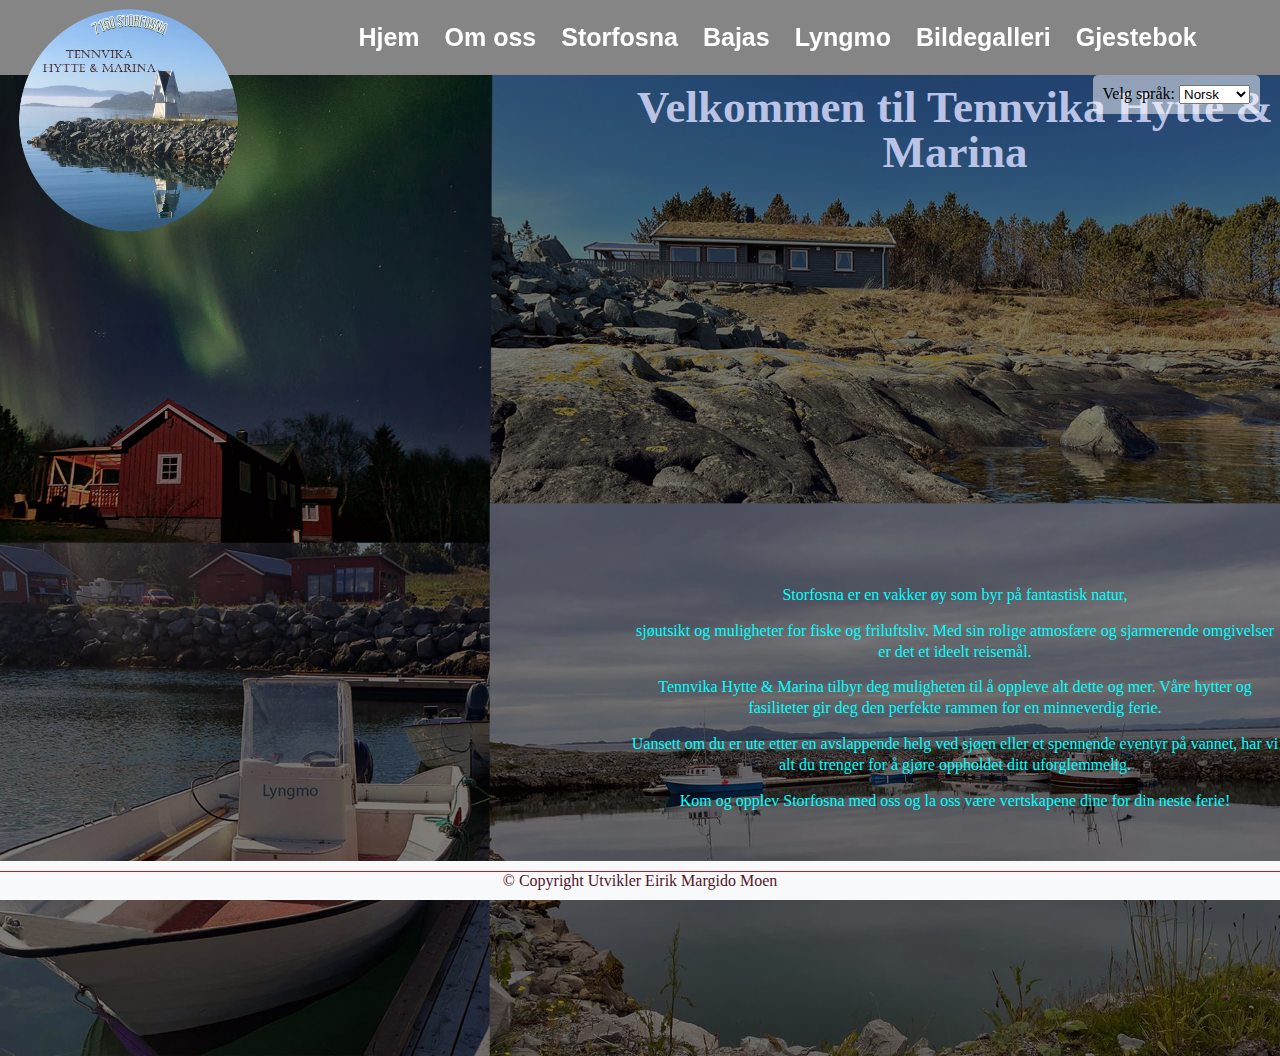
<file: index.html>
<!DOCTYPE html>
<html lang="no">
<head>
    <title>Nettsted</title>
    <link rel="stylesheet" href="styles.css">
    <style>
        /* CSS for å plassere språkmenyen over bakgrunnsbildet */
        .background-image {
            position: relative;
            background-image: url('background.jpg'); /* Legg til stien til ditt bakgrunnsbilde */
            background-size: cover;
            background-position: center;
            height: 100vh; /* Juster høyden etter behov */
            overflow: hidden;
        }

        .language-menu {
            position: absolute;
            top: 75px;
            right: 20px;
            z-index: 1; /* Plasser språkmenyen over bakgrunnsbildet */
            background-color: rgba(255, 255, 255, 0.5); /* Gjennomsiktig bakgrunn for bedre lesbarhet */
            padding: 10px;
            border-radius: 5px;
        }

        .footer {
            position: fixed;
            bottom: 0;
            width: 100%;
            background-color: #f8f9fa;
            padding: 10px 0;
            text-align: center;
        }
    </style>
</head>
<body>

<!-- Språkvalg meny -->
<div class="language-menu">
    <label for="language-select">Velg språk:</label>
    <select id="language-select">
        <option value="no">Norsk</option>
        <option value="en">English</option>
        <option value="de">Deutsch</option>
    </select>
</div>

<!-- Resten av innholdet -->
<div class="main">
    <div class="navbar">
        <div class="icon">
            <img src="moen_logo.png" alt="Moen Logo"> <!-- Behold bildet på samme sted -->
        </div>

        <div class="menu">
            <ul>
                <li><a href="index.html" id="home">Hjem</a></li>
                <li><a href="om-oss.html" id="about_us">Om oss</a></li>
                <li><a href="storfosna.html" id="storfosna">Storfosna</a></li>
                <li><a href="bajas.html" id="bajas">Bajas</a></li> 
                <li><a href="lyngmo.html" id="Lyngmo">Lyngmo</a></li>                   
                <li><a href="#" id="photo_gallery">Bildegalleri</a></li>
                <li><a href="gjestebok.html" id="guestbook">Gjestebok</a></li> 
            </ul>
        </div>
    </div>
    
    <div class="content">
        <h1 id="welcome-message">Velkommen til Tennvika Hytte & Marina</h1>
        <div class="text-content">
            <p id="beautiful_island">Storfosna er en vakker øy som byr på fantastisk natur,</p>
            <p id="sea_views">sjøutsikt og muligheter for fiske og friluftsliv. Med sin rolige atmosfære og sjarmerende omgivelser er det et ideelt reisemål</p>
            <p id="tennvika">Tennvika Hytte & Marina tilbyr deg muligheten til å oppleve alt dette og mer. Våre hytter og fasiliteter gir deg den perfekte rammen for en minneverdig ferie.</p>
            <p id="unforgettable_stay">Uansett om du er ute etter en avslappende helg ved sjøen eller et spennende eventyr på vannet, har vi alt du trenger for å gjøre oppholdet ditt uforglemmelig.</p>
            <p id="experience_storfosna">Kom og opplev Storfosna med oss og la oss være vertskapene dine for din neste ferie!</p>
        </div>
    </div>
    
<div class="footer">
    <hr> <!-- Legg til en horisontal linje -->
    <p id="copyright">&copy; Copyright Utvikler Eirik Margido Moen</p>
</div>

<script>
// Funksjon for å endre språket basert på brukerens valg
function changeLanguage() {
    var selectedLanguage = document.getElementById("language-select").value;
    fetch('translations/' + selectedLanguage + '/translations.json')
        .then(response => response.json())
        .then(data => {
            // Endre teksten på nettsiden basert på den valgte oversettelsen
            document.getElementById("welcome-message").innerText = data.welcome_message;
            document.getElementById("beautiful_island").innerText = data.beautiful_island;
            document.getElementById("sea_views").innerText = data.sea_views;
            document.getElementById("tennvika").innerText = data.tennvika;
            document.getElementById("unforgettable_stay").innerText = data.unforgettable_stay;
            document.getElementById("experience_storfosna").innerText = data.experience_storfosna;
            document.getElementById("home").innerText = data.home;
            document.getElementById("about_us").innerText = data.about_us;
            document.getElementById("storfosna").innerText = data.storfosna;
            document.getElementById("bajas").innerText = data.bajas;
            document.getElementById("photo_gallery").innerText = data.photo_gallery;
            document.getElementById("guestbook").innerText = data.guestbook;
        });
}

// Lytter på endringer i rullegardinmenyen
document.getElementById("language-select").addEventListener("change", changeLanguage);

// Initier språkvalget ved lasting av siden
changeLanguage();
</script>

</body>
</html>
</file>
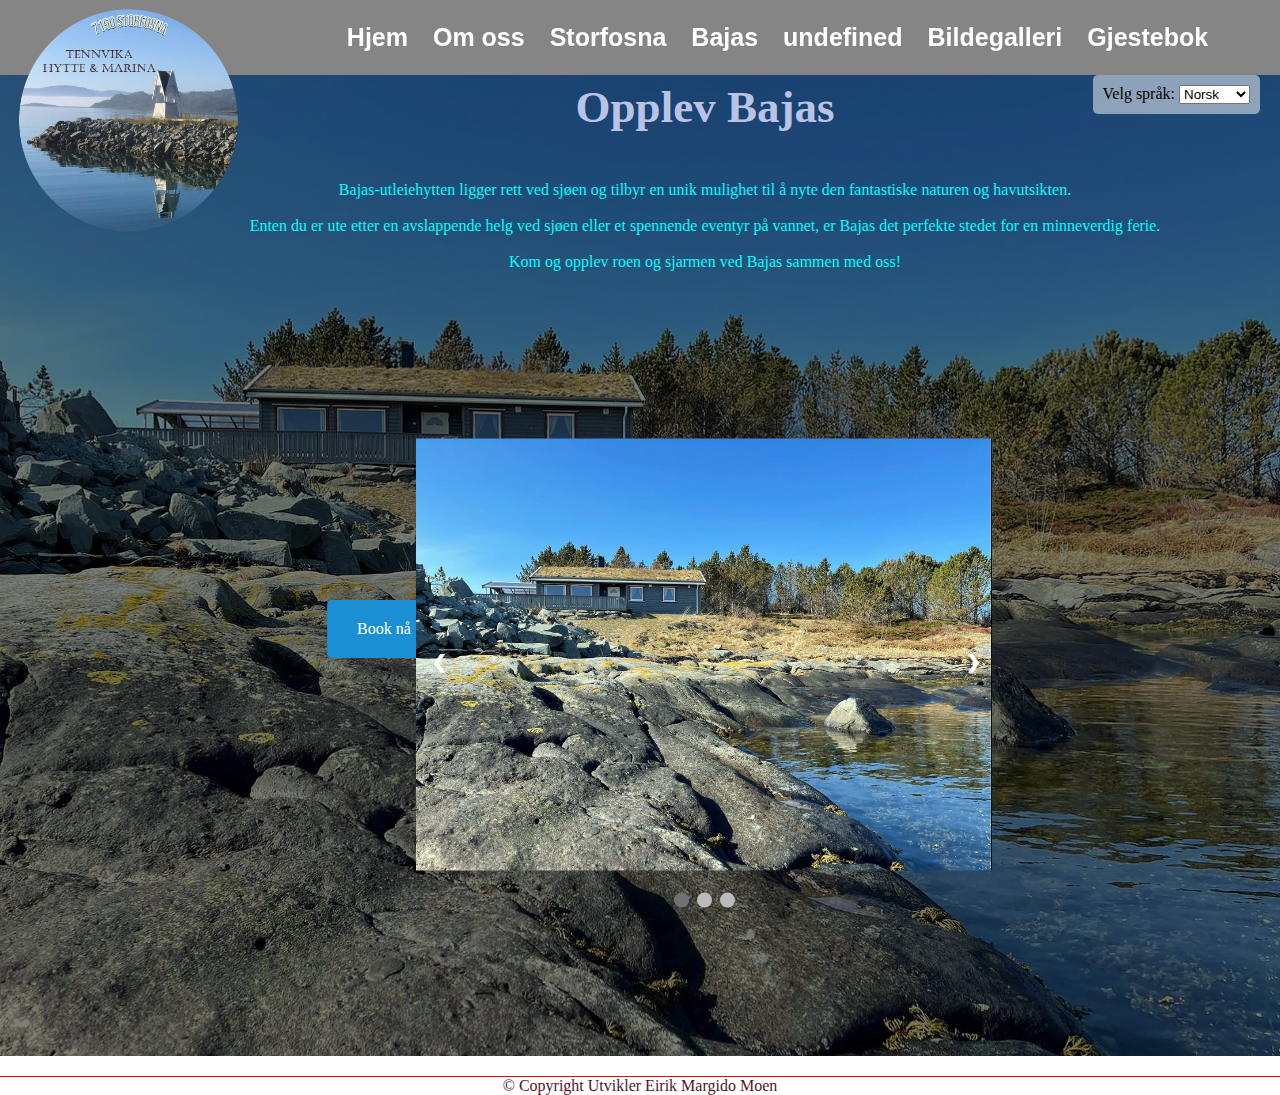
<file: bajas.html>
<!DOCTYPE html>
<html lang="en">
<head>
    <meta charset="UTF-8">
    <meta name="viewport" content="width=device-width, initial-scale=1.0">
    <title>Bajas - Tennvika Hytte & Marina</title>
    <link rel="stylesheet" href="bajas.css">
    <link rel="stylesheet" href="gallery.css">
    <style>
        /* CSS for å plassere språkmenyen til høyre */
        .language-menu {
            position: absolute;
            top: 75px;
            right: 20px;
            z-index: 1; /* Plasser språkmenyen over bakgrunnsbildet */
            background-color: rgba(255, 255, 255, 0.5); /* Gjennomsiktig bakgrunn for bedre lesbarhet */
            padding: 10px;
            border-radius: 5px;
        }
    </style>
</head>
<body>
    <div class="main">
        <div class="navbar">
            <div class="icon">
                <img src="moen_logo.png" alt="moen_logo"> <!-- Behold bildet på samme sted -->
            </div>

            <div class="menu">
                <ul>
                    <li><a href="index.html" id="home">Hjem</a></li>
                    <li><a href="om-oss.html" id="about_us">Om oss</a></li>
                    <li><a href="storfosna.html" id="storfosna">Storfosna</a></li>
                    <li><a href="bajas.html" id="bajas">Bajas</a></li> 
                    <li><a href="lyngmo.html" id="Lyngmo">Lyngmo</a></li>                   
                    <li><a href="#" id="photo_gallery">Bildegalleri</a></li>
                    <li><a href="gjestebok.html" id="guestbook">Gjestebok</a></li> 
                    
                </ul>
            </div>
        </div>
        
        <div class="content">
            <h1>Opplev Bajas</h1>
            <div class="text-content">
                <p id="welcome_to_bajas_paragraph1">Bajas-utleiehytten ligger helt nede ved havet, og tilbyr en unik mulighet til å nyte den fantastiske naturen og sjøutsikten.</p>
                <p id="welcome_to_bajas_paragraph2">Enten du er ute etter en avslappende helg ved sjøen eller et spennende eventyr på vannet, er Bajas det perfekte stedet for en minneverdig ferie.</p>
                <p id="welcome_to_bajas_paragraph3">Kom og opplev roen og sjarmen ved Bajas med oss!</p>
                
            </div>
        </div>
    </div>
    <a href="https://www.dancenter.no/hytte/midt-norge/sor-trondelag/orland/40588/" class="book-now-btn" target="_blank">Book nå</a>

    <div class="gallery">
        <div class="slideshow-container">
            <!-- Manuell liste over bilder -->
            <div class="mySlides fade">
                <img src="bajas_nettsted/moen_bajas.jpg" style="width:100%">
            </div>
            <div class="mySlides fade">
                <img src="bajas_nettsted/stue.jpg" style="width:100%">
            </div>
            <div class="mySlides fade">
                <img src="bajas_nettsted/kjøkken-spisestue.jpg" style="width:100%">
            </div>
            <div class="mySlides fade">
                <img src="bajas_nettsted/bad.jpg" style="width:100%">
            </div>
            <div class="mySlides fade">
                <img src="bajas_nettsted/2.jpg" style="width:100%">
            </div>
            <div class="mySlides fade">
                <img src="bajas_nettsted/gang.jpg" style="width:100%">
            </div>
            <div class="mySlides fade">
                <img src="bajas_nettsted/terasse.jpg" style="width:100%">
            </div>
            <div class="mySlides fade">
                <img src="bajas_nettsted/utvendi2.jpg" style="width:100%">
            </div>
            <div class="mySlides fade">
                <img src="bajas_nettsted/soverom mot havn.jpg" style="width:100%">
            </div>
            <div class="mySlides fade">
                <img src="bajas_nettsted/soverom2 mot havn.jpg" style="width:100%">
            </div>


            <!-- Legg til flere bilder manuelt -->

            <!-- Navigasjonsknapper -->
            <a class="prev" onclick="plusSlides(-1)">&#10094;</a>
            <a class="next" onclick="plusSlides(1)">&#10095;</a>
        </div>
        <br>

        <!-- Bildetekst -->
        <div style="text-align:center">
            <span class="dot" onclick="currentSlide(1)"></span> 
            <span class="dot" onclick="currentSlide(2)"></span> 
            <span class="dot" onclick="currentSlide(3)"></span> 
            <!-- Legg til flere punkter for flere bilder -->
        </div>
    </div>

    <div class="footer">
        <hr> <!-- Legg til en horisontal linje -->
        <p>&copy; Copyright Utvikler Eirik Margido Moen</p>
    </div>

    <div class="language-menu">
        <label for="language-select">Velg språk:</label>
        <select id="language-select">
            <option value="no">Norsk</option>
            <option value="en">English</option>
            <option value="de">Deutsch</option>
        </select>
    </div>

    <script src="gallery.js"></script>
    <script>
       // Funksjon for å endre språket basert på brukerens valg
       function changeLanguage() {
            var selectedLanguage = document.getElementById("language-select").value;
            fetch('translations/' + selectedLanguage + '/translations.json')
                .then(response => response.json())
                .then(data => {
                    // Endre teksten på nettsiden basert på den valgte oversettelsen
                    document.getElementById("home").innerText = data.home;
                    document.getElementById("about_us").innerText = data.about_us;
                    document.getElementById("storfosna").innerText = data.storfosna;
                    document.getElementById("bajas").innerText = data.bajas;
                    document.getElementById("Lyngmo").innerText = data.Lyngmo;
                    document.getElementById("photo_gallery").innerText = data.photo_gallery;
                    document.getElementById("guestbook").innerText = data.guestbook;
                    document.getElementById("welcome_to_bajas_paragraph1").innerText = data.welcome_to_bajas_paragraph1;
                    document.getElementById("welcome_to_bajas_paragraph2").innerText = data.welcome_to_bajas_paragraph2;
                    document.getElementById("welcome_to_bajas_paragraph3").innerText = data.welcome_to_bajas_paragraph3;
                });
        }

        // Lytter på endringer i rullegardinmenyen
        document.getElementById("language-select").addEventListener("change", changeLanguage);

        // Initier språkvalget ved lasting av siden
        changeLanguage();
    </script>
</body>
</html>
</file>
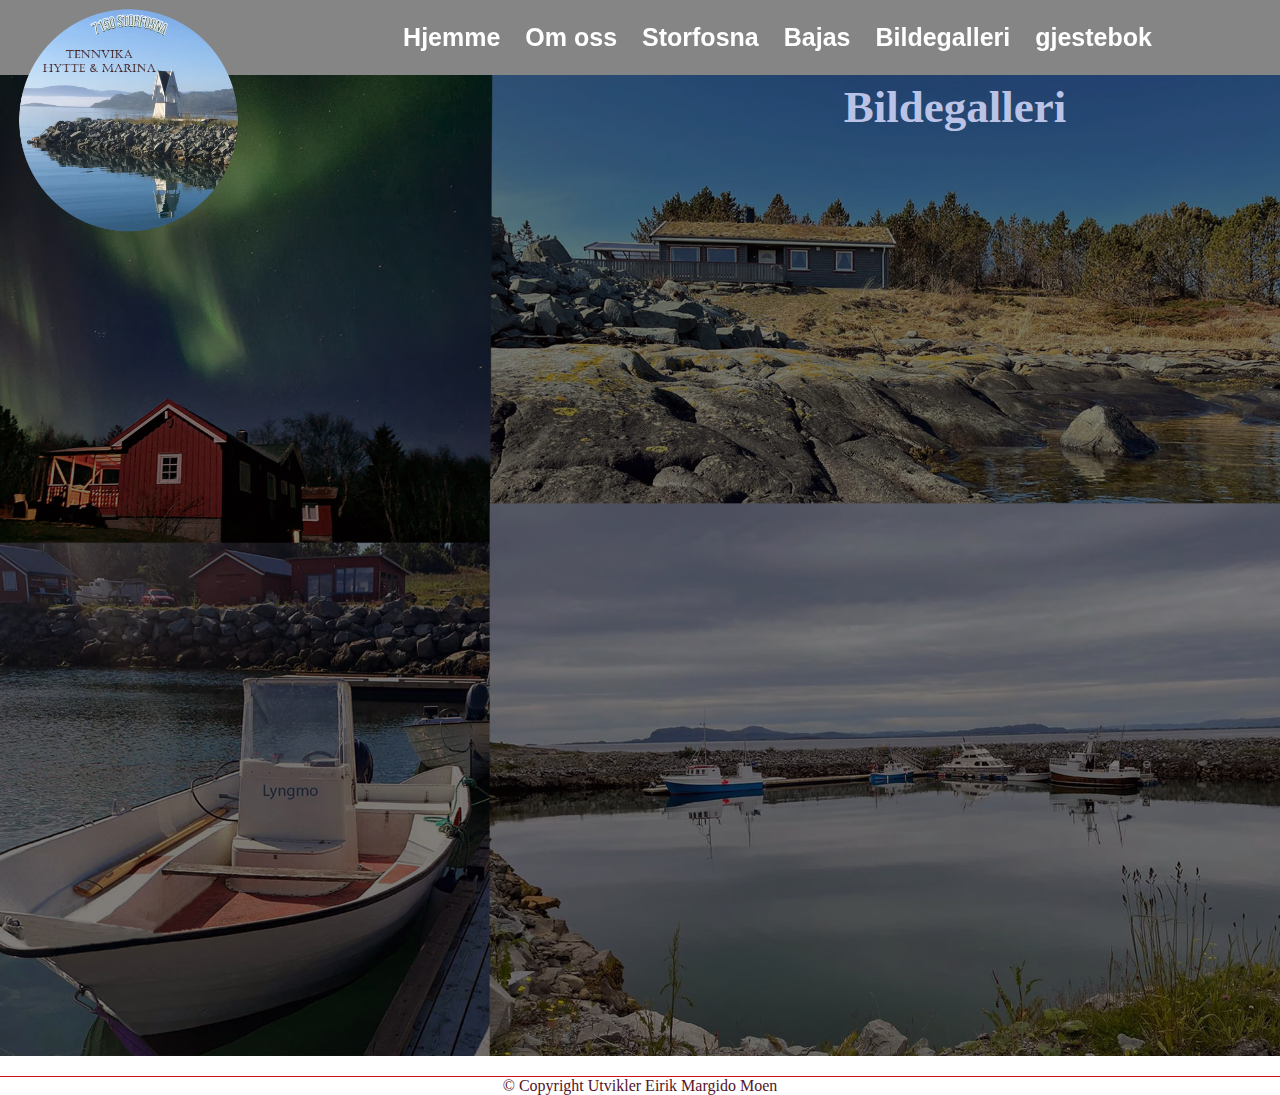
<file: bildegalleri.html>
<!DOCTYPE html>
<html lang="en">
<head>
    <title>Bildegalleri - Website</title>
    <link rel="stylesheet" href="styles.css">
</head>
<body>
    <div class="main">
        <div class="navbar">
            <div class="icon">
                <img src="moen_logo.png" alt="Moen Logo"> <!-- Behold bildet på samme sted -->
            </div>

            <div class="menu">
                <ul>
                    <li><a href="index.html">Hjemme</a></li>
                    <li><a href="om-oss.html">Om oss</a></li>
                    <li><a href="storfosna.html">Storfosna</a></li>
                    <li><a href="bajas.html">Bajas</a></li>                    
                    <li><a href="#">Bildegalleri</a></li>
                    <li><a href="gjestebok.html">gjestebok</a></li>  
                </ul>
            </div>
        </div>
        <div class="content">
            <h1>Bildegalleri</h1>
            <div class="text-content">
                <!-- Legg til bildegalleri her -->
            </div>
        </div>
    </div>

    <div class="footer">
        <hr> <!-- Legg til en horisontal linje -->
        <p>&copy; Copyright Utvikler Eirik Margido Moen</p>
    </div>
</body>
</html>
</file>
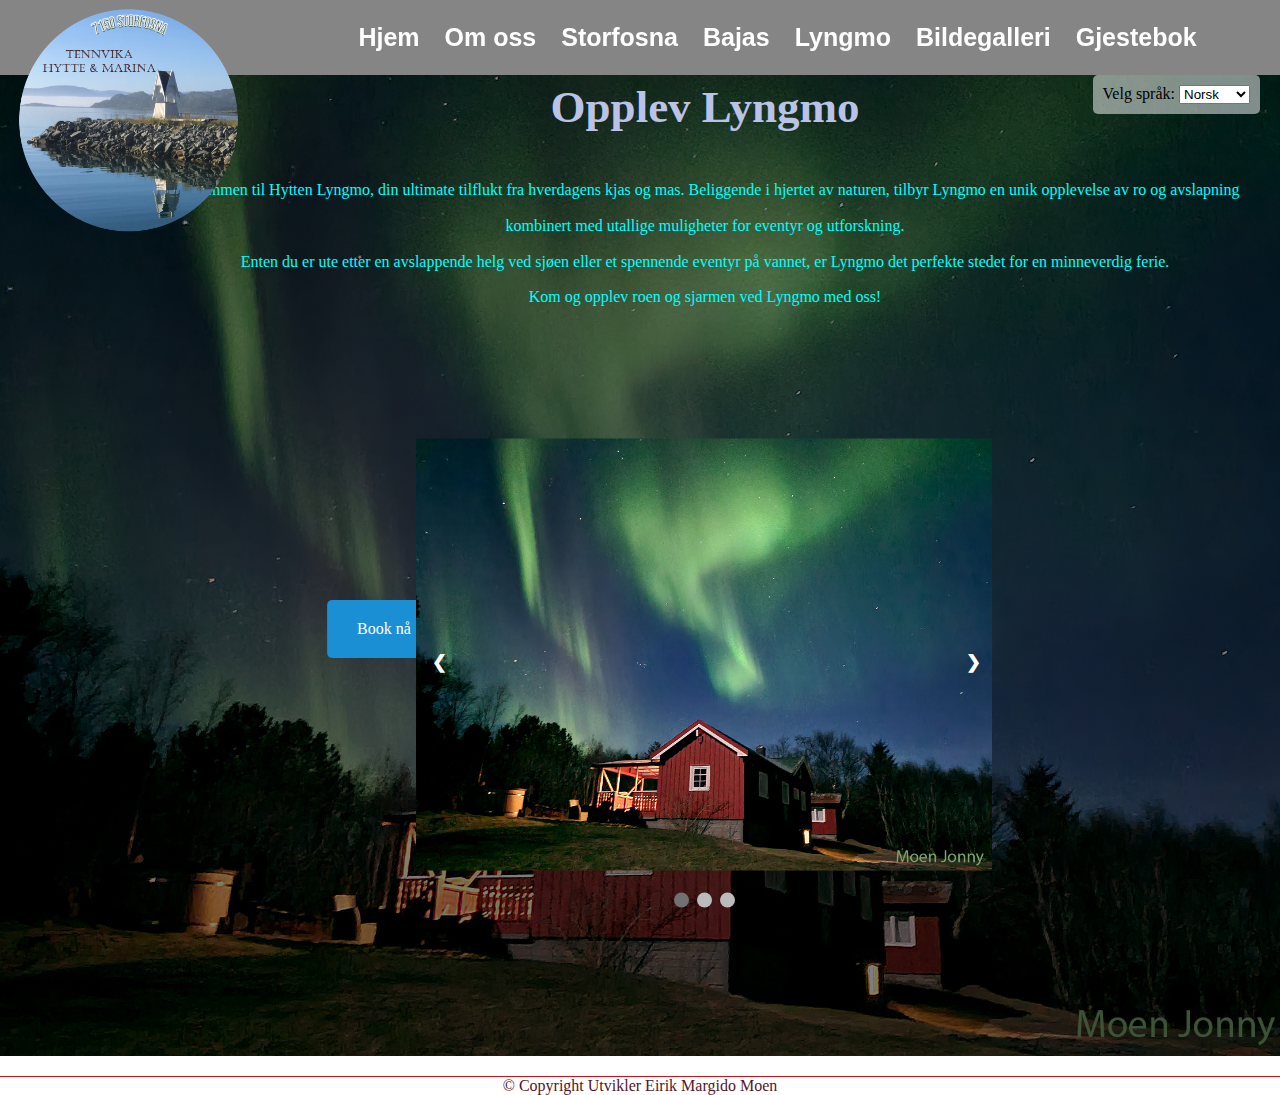
<file: lyngmo.html>
<!DOCTYPE html>
<html lang="no">
<head>
    <meta charset="UTF-8">
    <meta name="viewport" content="width=device-width, initial-scale=1.0">
    <title>Bajas - Tennvika Hytte & Marina</title>
    <link rel="stylesheet" href="lyngmo.css">
    <link rel="stylesheet" href="gallery.css">
    <style>
        /* CSS for å plassere språkmenyen til høyre */
        .language-menu {
            position: absolute;
            top: 75px;
            right: 20px;
            z-index: 1; /* Plasser språkmenyen over bakgrunnsbildet */
            background-color: rgba(255, 255, 255, 0.5); /* Gjennomsiktig bakgrunn for bedre lesbarhet */
            padding: 10px;
            border-radius: 5px;
        }
    </style>
</head>
<body>
    <div class="main">
        <div class="navbar">
            <div class="icon">
                <img src="moen_logo.png" alt="moen_logo"> <!-- Behold bildet på samme sted -->
            </div>

            <div class="menu">
                <ul>
                    <li><a href="index.html" id="home">Hjem</a></li>
                    <li><a href="om-oss.html" id="about_us">Om oss</a></li>
                    <li><a href="storfosna.html" id="storfosna">Storfosna</a></li>
                    <li><a href="bajas.html" id="bajas">Bajas</a></li> 
                    <li><a href="lyngmo.html" id="Lyngmo">Lyngmo</a></li>                   
                    <li><a href="#" id="photo_gallery">Bildegalleri</a></li>
                    <li><a href="gjestebok.html" id="guestbook">Gjestebok</a></li> 
                    
                </ul>
            </div>
        </div>
        
        <div class="content">
            <h1>Opplev Lyngmo</h1>
            <div class="text-content">
                <p id="welcome_to_lyngmo_paragraph1">Velkommen til Hytten Lyngmo, din ultimate tilflukt fra hverdagens kjas og mas. Beliggende i hjertet av naturen, tilbyr Lyngmo en unik opplevelse av ro og avslapning,</p>
                <p id="welcome_to_lyngmo_paragraph2">kombinert med utallige muligheter for eventyr og utforskning.</p>
                <p id="welcome_to_lyngmo_paragraph3">Enten du er ute etter en avslappende helg ved sjøen eller et spennende eventyr på vannet, er Lyngmo det perfekte stedet for en minneverdig ferie.</p>
                <p id="welcome_to_lyngmo_paragraph4">Kom og opplev roen og sjarmen ved Lyngmo med oss!</p>
                
            </div>
        </div>
    </div>
    <a href="https://www.dancenter.no/hytte/midt-norge/sor-trondelag/orland/29580/" class="book-now-btn" target="_blank">Book nå</a>

    <div class="gallery">
        <div class="slideshow-container">
            <!-- Manuell liste over bilder -->
            <div class="mySlides fade">
                <img src="lyngmo_nettsted/aroraboralis.jpg" style="width:100%">
            </div>
            <div class="mySlides fade">
                <img src="lyngmo_nettsted/anneks.jpg" style="width:100%">
            </div>
            <div class="mySlides fade">
                <img src="lyngmo_nettsted/kjokken.jpg" style="width:100%">
            </div>
            <div class="mySlides fade">
                <img src="lyngmo_nettsted/sengeplass2.jpg" style="width:100%">
            </div>
            <div class="mySlides fade">
                <img src="lyngmo_nettsted/sengeplass.jpg" style="width:100%">
            </div>
            <div class="mySlides fade">
                <img src="lyngmo_nettsted/soverom1-1.jpg" style="width:100%">
            </div>
            <div class="mySlides fade">
                <img src="lyngmo_nettsted/soverom1-2.jpg" style="width:100%">
            </div>
            <div class="mySlides fade">
                <img src="lyngmo_nettsted/soverom2-1.jpg" style="width:100%">
            </div>
            <div class="mySlides fade">
                <img src="lyngmo_nettsted/soverom2-2.jpg" style="width:100%">
            </div>
            <div class="mySlides fade">
                <img src="lyngmo_nettsted/stue.jpg" style="width:100%">
            </div>
            <div class="mySlides fade">
                <img src="lyngmo_nettsted/terasse.jpg" style="width:100%">
            </div>
            <div class="mySlides fade">
                <img src="lyngmo_nettsted/toalett.jpg" style="width:100%">
            </div>
            <div class="mySlides fade">
                <img src="lyngmo_nettsted/ute.jpg" style="width:100%">
            </div>
            <div class="mySlides fade">
                <img src="lyngmo_nettsted/utvendig1.jpg" style="width:100%">
            </div>

            <!-- Add more slides here -->

            <!-- Navigasjonsknapper -->
            <a class="prev" onclick="plusSlides(-1)">&#10094;</a>
            <a class="next" onclick="plusSlides(1)">&#10095;</a>
        </div>
        <br>

        <!-- Bildetekst -->
        <div style="text-align:center">
            <span class="dot" onclick="currentSlide(1)"></span> 
            <span class="dot" onclick="currentSlide(2)"></span> 
            <span class="dot" onclick="currentSlide(3)"></span> 
            <!-- Legg til flere punkter for flere bilder -->
        </div>
    </div>

    <div class="footer">
        <hr> <!-- Legg til en horisontal linje -->
        <p>&copy; Copyright Utvikler Eirik Margido Moen</p>
    </div>

     <!-- Språkmeny -->
     <div class="language-menu">
        <label for="language-select">Velg språk:</label>
        <select id="language-select">
            <option value="no">Norsk</option>
            <option value="en">English</option>
            <option value="de">Deutsch</option>
        </select>
    </div>

    <script src="gallery.js"></script>
    <script>
       // Funksjon for å endre språket basert på brukerens valg
       function changeLanguage() {
            var selectedLanguage = document.getElementById("language-select").value;
            fetch('translations/' + selectedLanguage + '/translations.json')
                .then(response => response.json())
                .then(data => {
                    // Endre teksten på nettsiden basert på den valgte oversettelsen
                    document.getElementById("home").innerText = data.home;
                    document.getElementById("about_us").innerText = data.about_us;
                    document.getElementById("storfosna").innerText = data.storfosna;
                    document.getElementById("bajas").innerText = data.bajas;
                    document.getElementById("photo_gallery").innerText = data.photo_gallery;
                    document.getElementById("guestbook").innerText = data.guestbook;
                    document.getElementById("welcome_to_lyngmo_paragraph1").innerText = data.welcome_to_lyngmo_paragraph1;
                    document.getElementById("welcome_to_lyngmo_paragraph2").innerText = data.welcome_to_lyngmo_paragraph2;
                    document.getElementById("welcome_to_lyngmo_paragraph3").innerText = data.welcome_to_lyngmo_paragraph3;
                    document.getElementById("welcome_to_lyngmo_paragraph4").innerText = data.welcome_to_lyngmo_paragraph4;
                });
        }

        // Lytter på endringer i rullegardinmenyen
        document.getElementById("language-select").addEventListener("change", changeLanguage);

        // Initier språkvalget ved lasting av siden
        changeLanguage();
    </script>
</body>
</html>
</file>
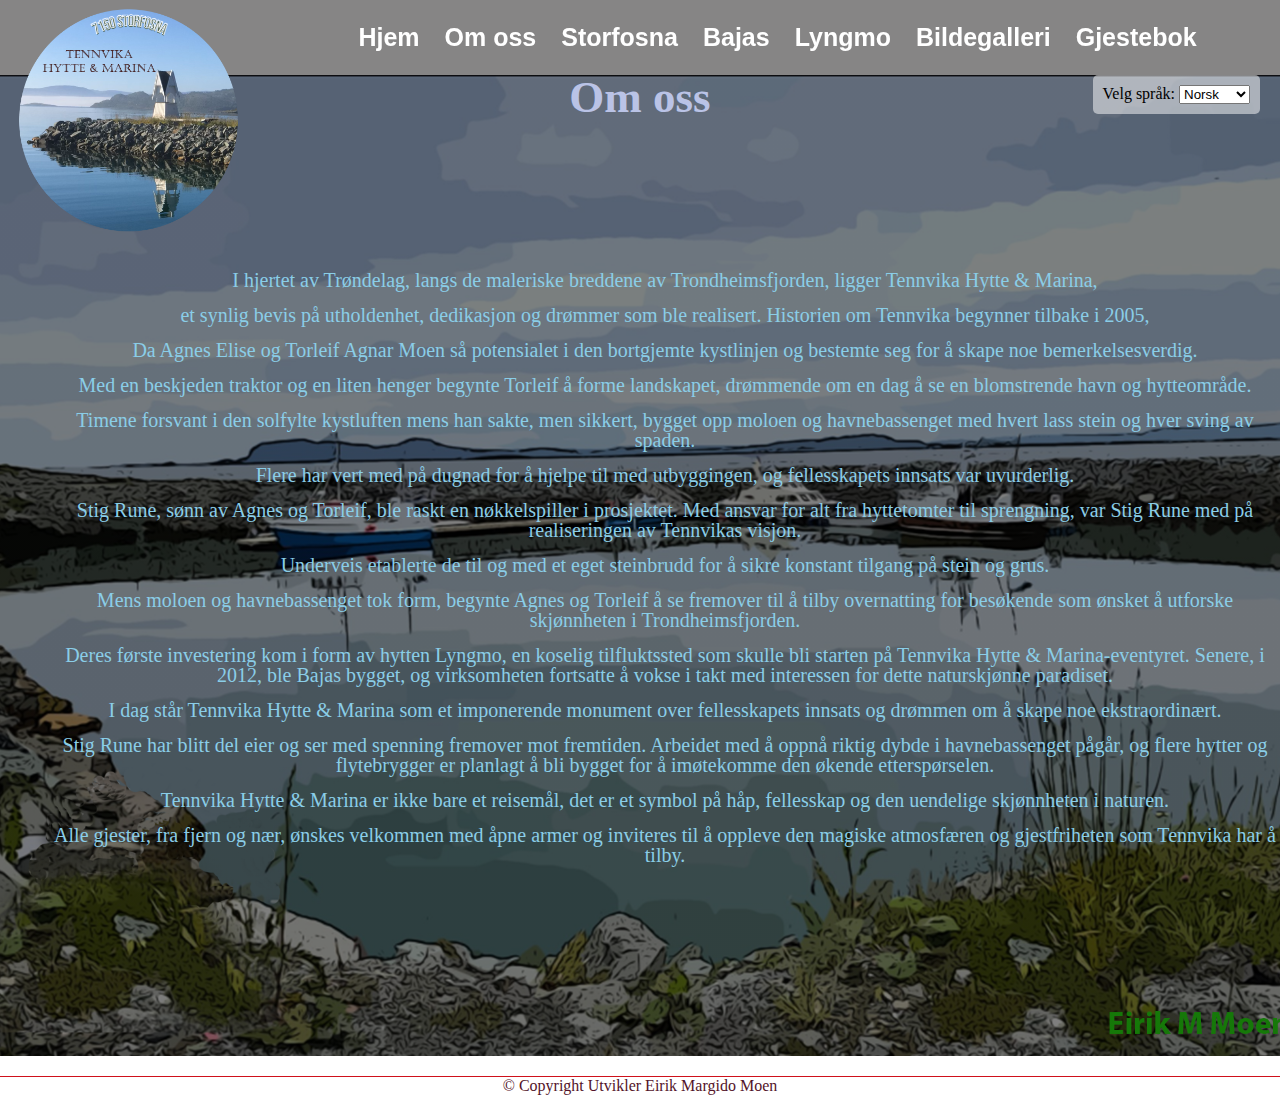
<file: om-oss.html>
<!DOCTYPE html>
<html lang="no">
<head>
    <meta charset="UTF-8">
    <meta name="viewport" content="width=device-width, initial-scale=1.0">
    <title>Om oss</title>
    <link rel="stylesheet" href="om-oss.css">
    <style>
        /* CSS for å plassere språkmenyen til høyre */
        .language-menu {
            position: absolute;
            top: 75px;
            right: 20px;
            z-index: 1; /* Plasser språkmenyen over bakgrunnsbildet */
            background-color: rgba(255, 255, 255, 0.5); /* Gjennomsiktig bakgrunn for bedre lesbarhet */
            padding: 10px;
            border-radius: 5px;
        }
    </style>
</head>
<body>
    <div class="language-menu">
        <label for="language-select">Velg språk:</label>
        <select id="language-select">
            <option value="no">Norsk</option>
            <option value="en">English</option>
            <option value="de">Deutsch</option>
        </select>
    </div>

    <div class="main">
        <div class="navbar">
            <div class="icon">
                <img src="moen_logo.png" alt="Moen Logo">
            </div>
            <div class="menu">
                <ul>
                    <li><a href="index.html" id="home">Hjem</a></li>
                    <li><a href="om-oss.html" id="about_us">Om oss</a></li>
                    <li><a href="storfosna.html" id="storfosna">Storfosna</a></li>
                    <li><a href="bajas.html" id="bajas">Bajas</a></li> 
                    <li><a href="lyngmo.html" id="Lyngmo">Lyngmo</a></li>                   
                    <li><a href="#" id="photo_gallery">Bildegalleri</a></li>
                    <li><a href="gjestebok.html" id="guestbook">Gjestebok</a></li> 
                </ul>
            </div>
        </div>

        <div class="content">
            <h1>Om oss</h1>
            <div class="text-content">
                <p id="intro">I hjertet av Trøndelag, langs de maleriske breddene av Trondheimsfjorden, ligger Tennvika Hytte & Marina,</p>
                <p id="historie">et synlig bevis på utholdenhet, dedikasjon og drømmer som ble realisert. Historien om Tennvika begynner tilbake i 2005,</p>
                <p id="potensial">Da Agnes Elise og Torleif Agnar Moen så potensialet i den bortgjemte kystlinjen og bestemte seg for å skape noe bemerkelsesverdig.</p>
                
                <p id="traktor">Med en beskjeden traktor og en liten henger begynte Torleif å forme landskapet, drømmende om en dag å se en blomstrende havn og hytteområde.</p>
                <p id="timene">Timene forsvant i den solfylte kystluften mens han sakte, men sikkert, bygget opp moloen og havnebassenget med hvert lass stein og hver sving av spaden.</p>
                <p id="dugnad">Flere har vert med på dugnad for å hjelpe til med utbyggingen, og fellesskapets innsats var uvurderlig.</p>
                <p id="stig_rune">Stig Rune, sønn av Agnes og Torleif, ble raskt en nøkkelspiller i prosjektet. Med ansvar for alt fra hyttetomter til sprengning, var Stig Rune med på realiseringen av Tennvikas visjon.</p>
                <p id="steinbrudd">Underveis etablerte de til og med et eget steinbrudd for å sikre konstant tilgang på stein og grus.</p>
                <p id="overnatting">Mens moloen og havnebassenget tok form, begynte Agnes og Torleif å se fremover til å tilby overnatting for besøkende som ønsket å utforske skjønnheten i Trondheimsfjorden.</p>
                <p id="investering">Deres første investering kom i form av hytten Lyngmo, en koselig tilfluktssted som skulle bli starten på Tennvika Hytte & Marina-eventyret. Senere, i 2012, ble Bajas bygget, og virksomheten fortsatte å vokse i takt med interessen for dette naturskjønne paradiset.</p>
                <p id="imponerende">I dag står Tennvika Hytte & Marina som et imponerende monument over fellesskapets innsats og drømmen om å skape noe ekstraordinært.</p>
                <p id="fremtiden">Stig Rune har blitt del eier og ser med spenning fremover mot fremtiden. Arbeidet med å oppnå riktig dybde i havnebassenget pågår, og flere hytter og flytebrygger er planlagt å bli bygget for å imøtekomme den økende etterspørselen.</p>
                <p id="symbol">Tennvika Hytte & Marina er ikke bare et reisemål, det er et symbol på håp, fellesskap og den uendelige skjønnheten i naturen.</p>
                <p id="velkommen">Alle gjester, fra fjern og nær, ønskes velkommen med åpne armer og inviteres til å oppleve den magiske atmosfæren og gjestfriheten som Tennvika har å tilby.</p>
                
            </div>
        </div>
    </div>

    <div class="footer">
        <hr>
        <p id="copyright">&copy; Copyright Utvikler Eirik Margido Moen</p>
    </div>

    <script>
        // Funksjon for å endre språket basert på brukerens valg
        function changeLanguage() {
            var selectedLanguage = document.getElementById("language-select").value;
            fetch('translations/' + selectedLanguage + '/translations.json')
    .then(response => response.json())
    .then(data => {
        // Endre teksten på nettsiden basert på den valgte oversettelsen
        document.getElementById("home").innerText = data.home;
        document.getElementById("about_us").innerText = data.about_us;
        document.getElementById("storfosna").innerText = data.storfosna;
        document.getElementById("bajas").innerText = data.bajas;
        document.getElementById("photo_gallery").innerText = data.photo_gallery;
        document.getElementById("guestbook").innerText = data.guestbook;
        document.getElementById("intro").innerText = data.intro;
        document.getElementById("historie").innerText = data.historie;
        document.getElementById("potensial").innerText = data.potensial;
        document.getElementById("traktor").innerText = data.traktor;
        document.getElementById("timene").innerText = data.timene;
        document.getElementById("dugnad").innerText = data.dugnad;
        document.getElementById("stig_rune").innerText = data.stig_rune;
        document.getElementById("steinbrudd").innerText = data.steinbrudd;
        document.getElementById("overnatting").innerText = data.overnatting;
        document.getElementById("investering").innerText = data.investering;
        document.getElementById("imponerende").innerText = data.imponerende;
        document.getElementById("fremtiden").innerText = data.fremtiden;
        document.getElementById("symbol").innerText = data.symbol;
        document.getElementById("velkommen").innerText = data.velkommen;
    });

        }

        // Lytter på endringer i rullegardinmenyen
        document.getElementById("language-select").addEventListener("change", changeLanguage);

        // Initier språkvalget ved lasting av siden
        changeLanguage();
    </script>
</body>
</html>
</file>
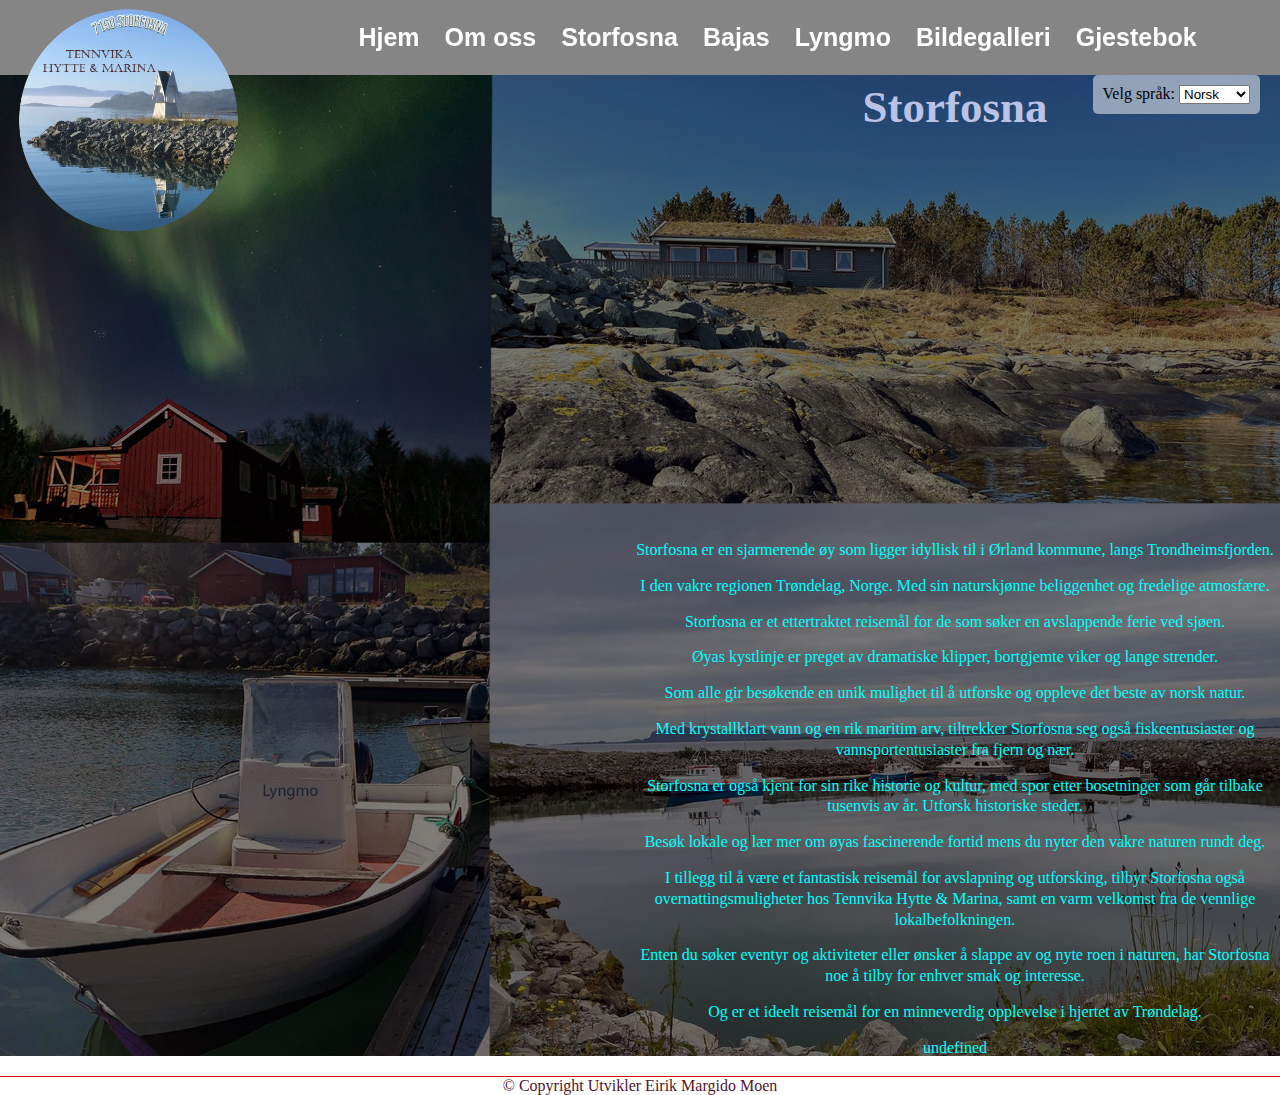
<file: storfosna.html>
<!DOCTYPE html>
<html lang="no">
<head>
    <meta charset="UTF-8">
    <meta name="viewport" content="width=device-width, initial-scale=1.0">
    <title>Storfosna</title>
    <link rel="stylesheet" href="styles.css">
    <style>
        /* CSS for å plassere språkmenyen til høyre */
        .language-menu {
            position: absolute;
            top: 75px;
            right: 20px;
            z-index: 1; /* Plasser språkmenyen over bakgrunnsbildet */
            background-color: rgba(255, 255, 255, 0.5); /* Gjennomsiktig bakgrunn for bedre lesbarhet */
            padding: 10px;
            border-radius: 5px;
        }
    </style>
</head>
<body>
    <div class="language-menu">
        <label for="language-select">Velg språk:</label>
        <select id="language-select">
            <option value="no">Norsk</option>
            <option value="en">English</option>
            <option value="de">Deutsch</option>
        </select>
    </div>

    <div class="main">
        <div class="navbar">
            <div class="icon">
                <img src="moen_logo.png" alt="Moen Logo">
            </div>
            <div class="menu">
                <ul>
                    <li><a href="index.html" id="home">Hjem</a></li>
                    <li><a href="om-oss.html" id="about_us">Om oss</a></li>
                    <li><a href="storfosna.html" id="storfosna">Storfosna</a></li>
                    <li><a href="bajas.html" id="bajas">Bajas</a></li> 
                    <li><a href="lyngmo.html" id="Lyngmo">Lyngmo</a></li>                   
                    <li><a href="#" id="photo_gallery">Bildegalleri</a></li>
                    <li><a href="gjestebok.html" id="guestbook">Gjestebok</a></li>   
                </ul>
            </div>
        </div>
        
        <div class="content">
            <h1 id="storfosna_header">Storfosna</h1>
            <div class="text-content">
                <p id="storfosna_paragraph1">Storfosna er en sjarmerende øy som ligger idyllisk til i Ørland kommune, langs Trondheimsfjorden.</p>
                <p id="storfosna_paragraph2">I den vakre regionen Trøndelag, Norge. Med sin naturskjønne beliggenhet og fredelige atmosfære.</p>
                <p id="storfosna_paragraph3">Storfosna er et ettertraktet reisemål for de som søker en avslappende ferie ved sjøen.</p>
                <p id="storfosna_paragraph4">Øyas kystlinje er preget av dramatiske klipper, bortgjemte viker og lange strender.</p>
                <p id="storfosna_paragraph5">Som alle gir besøkende en unik mulighet til å utforske og oppleve det beste av norsk natur.</p>
                <p id="storfosna_paragraph6">Med krystallklart vann og en rik maritim arv, tiltrekker Storfosna seg også fiskeentusiaster og vannsportentusiaster fra fjern og nær.</p>
                <p id="storfosna_paragraph7">Storfosna er også kjent for sin rike historie og kultur, med spor etter bosetninger som går tilbake tusenvis av år. Utforsk historiske steder.</p>
                <p id="storfosna_paragraph8">Besøk lokale og lær mer om øyas fascinerende fortid mens du nyter den vakre naturen rundt deg.</p>
                <p id="storfosna_paragraph9">I tillegg til å være et fantastisk reisemål for avslapning og utforsking, tilbyr Storfosna også overnattingsmuligheter hos Tennvika Hytte & Marina,</p>
                <p id="storfosna_paragraph10">Samt en varm velkomst fra de vennlige lokalbefolkningen.</p>
                <p id="storfosna_paragraph11">Enten du søker eventyr og aktiviteter eller ønsker å slappe av og nyte roen i naturen, har Storfosna noe å tilby for enhver smak og interesse,</p>
                <p id="storfosna_paragraph12">og er et ideelt reisemål for en minneverdig opplevelse i hjertet av Trøndelag.</p>                
            </div>
        </div>
    </div>

    <div class="footer">
        <hr>
        <p>&copy; Copyright Utvikler Eirik Margido Moen</p>
    </div>

    <script>
        // Function to change language based on user selection
        function changeLanguage() {
            var selectedLanguage = document.getElementById("language-select").value;
            fetch('translations/' + selectedLanguage + '/translations.json')
                .then(response => response.json())
                .then(data => {
                    // Update the text on the website based on the selected translation
                    document.getElementById("home").innerText = data.home;
                    document.getElementById("about_us").innerText = data.about_us;
                    document.getElementById("storfosna").innerText = data.storfosna;
                    document.getElementById("bajas").innerText = data.bajas;
                    document.getElementById("photo_gallery").innerText = data.photo_gallery;
                    document.getElementById("guestbook").innerText = data.guestbook;
                    document.getElementById("storfosna_header").innerText = data.storfosna;
                    document.getElementById("storfosna_paragraph1").innerText = data.storfosna_paragraph1;
                    document.getElementById("storfosna_paragraph2").innerText = data.storfosna_paragraph2;
                    document.getElementById("storfosna_paragraph3").innerText = data.storfosna_paragraph3;
                    document.getElementById("storfosna_paragraph4").innerText = data.storfosna_paragraph4;
                    document.getElementById("storfosna_paragraph5").innerText = data.storfosna_paragraph5;
                    document.getElementById("storfosna_paragraph6").innerText = data.storfosna_paragraph6;
                    document.getElementById("storfosna_paragraph7").innerText = data.storfosna_paragraph7;
                    document.getElementById("storfosna_paragraph8").innerText = data.storfosna_paragraph8;
                    document.getElementById("storfosna_paragraph9").innerText = data.storfosna_paragraph9;
                    document.getElementById("storfosna_paragraph10").innerText = data.storfosna_paragraph10;
                    document.getElementById("storfosna_paragraph11").innerText = data.storfosna_paragraph11;
                    document.getElementById("storfosna_paragraph12").innerText = data.storfosna_paragraph12;
                    document.getElementById("copyright").innerText = data.copyright;
                });
        }
    
        // Listen for changes in the dropdown menu
        document.getElementById("language-select").addEventListener("change", changeLanguage);
    
        // Initialize language selection on page load
        changeLanguage();
    </script>
    
</body>
</html>
</file>
<file: styles.css>
/* Generelle stiler */
* {
   margin: 0;
   padding: 0;
}

.main {
   width: 100%;
   background: linear-gradient(to top, rgba(0,0,0,0.5)50%,rgba(0,0,0,0.5)50%), url(moen_bakgrunn.jpg);
   background-position: center;
   background-size: cover;
   height: 109vh;
}

.navbar {
   width: 100%;
   height: 75px;
   position: fixed; /* For å fikse menylinjen øverst på siden */
   top: 0; /* Plasserer menylinjen på toppen av siden */
   left: 0; /* Plasserer menylinjen til venstre */
   display: flex;
   justify-content: center; /* Sentrer elementene horisontalt */
   align-items: center;
   background-color: rgba(14, 12, 12, 0.5); /* Legger til en bakgrunnsfarge for bedre synlighet */
   z-index: 1000; /* Sørger for at menylinjen er øverst på z-aksen */
}


.icon {
   width: 250px;
   height: 70px;
}

.icon img { /* Stil for bilde innenfor .icon */
   width: 100%;
   height: auto;
}

.menu {
   flex: 1; /* La menyen ta resten av tilgjengelig plass i .navbar */
   display: flex; /* Bruk flex-boksen for å plassere menyelementene */
   justify-content: center; /* Sentrer elementene horisontalt */
}

ul {
   list-style: none;
   display: flex; /* Bruk flex-boksen for å plassere menyelementene */
}

ul li {
   margin-left: 25px; /* Legg til litt mellomrom mellom menyelementene */
   font-size: 25px;
}

ul li a {
   color: white;
   text-decoration: none;
   font-family: Arial;
   font-weight: bold;
   transition: 0.4s ease-in-out;
}

ul li a:hover{
   color: #1a8fd3;

}
.footer {
   text-align: center; /* Sentrer teksten */
   margin-top: 20px; /* Gi litt avstand fra innholdet over */
   color: #531429; /* farge copyright */
}

.footer hr {
   border: none; /* Fjern grensen fra linjen */
   border-top: 1px solid #cf111b; /* Legg til en enkel horisontal linje */
   width: 100%; /* Angi bredden til linjen */
}
.content {
   margin: 75px auto 50px auto; /* Øk avstanden over og under innholdet */
   text-align: center; /* Sentrer teksten horisontalt */
   display: flex; /* Bruk flex-boksen for å sentrere vertikalt */
   flex-direction: column; /* Plasser elementene vertikalt */
   justify-content: center; /* Sentrer elementene vertikalt */
   align-items: center; /* Sentrer elementene horisontalt */
}
        /* Overskrift forside */
.content h1 {
   color: #bac3e6; /* Endre tekstfargen for overskriften */
   margin-top: 10px; /* Juster avstanden mellom bildet og teksten etter behov */
   margin-left: 630px; /* Flytt teksten til høyre */
   font-size: 45px; /* Endre størrelsen på teksten */
   line-height: 1.0; /* Reduser linjeavstanden for mer kompakt tekst *//
}
      /* forside tekst */
.content p {
   font-size: 16px; /* Endre størrelsen på teksten */
   line-height: 1.3; /* Reduser linjehøyden for mer kompakt tekst */
   margin-bottom: 15px; /* Reduser avstanden mellom avsnittene */
}
.text-content {
   margin-top: 410px; /* Juster avstanden mellom bildet og teksten etter behov */
   margin-left: 630px; /* Flytt teksten til høyre */
   font-size: 30px; /* Endre størrelsen på teksten */
   line-height: 1.0; /* Reduser linjeavstanden for mer kompakt tekst */
   color: aqua; /* Endre tekstfargen */
}
</file>
<file: bajas.css>
/* Generelle stiler */
* {
   margin: 0;
   padding: 0;
}

.main {
   width: 100%;
   background: linear-gradient(to top, rgba(0,0,0,0.5)50%,rgba(0,0,0,0.5)50%), url(moen_bajas.jpg);
   background-position: center;
   background-size: cover;
   height: 109vh;
}

.navbar {
   width: 100%;
   height: 75px;
   position: fixed; /* For å fikse menylinjen øverst på siden */
   top: 0; /* Plasserer menylinjen på toppen av siden */
   left: 0; /* Plasserer menylinjen til venstre */
   display: flex;
   justify-content: center; /* Sentrer elementene horisontalt */
   align-items: center;
   background-color: rgba(14, 12, 12, 0.5); /* Legger til en bakgrunnsfarge for bedre synlighet */
   z-index: 1000; /* Sørger for at menylinjen er øverst på z-aksen */
}


.icon {
   width: 250px;
   height: 70px;
}

.icon img { /* Stil for bilde innenfor .icon */
   width: 100%;
   height: auto;
}

.menu {
   flex: 1; /* La menyen ta resten av tilgjengelig plass i .navbar */
   display: flex; /* Bruk flex-boksen for å plassere menyelementene */
   justify-content: center; /* Sentrer elementene horisontalt */
}

ul {
   list-style: none;
   display: flex; /* Bruk flex-boksen for å plassere menyelementene */
}

ul li {
   margin-left: 25px; /* Legg til litt mellomrom mellom menyelementene */
   font-size: 25px;
}

ul li a {
   color: white;
   text-decoration: none;
   font-family: Arial;
   font-weight: bold;
   transition: 0.4s ease-in-out;
}

ul li a:hover{
   color: #1a8fd3;

}
.footer {
   text-align: center; /* Sentrer teksten */
   margin-top: 20px; /* Gi litt avstand fra innholdet over */
   color: #531429; /* farge copyright */
}

.footer hr {
   border: none; /* Fjern grensen fra linjen */
   border-top: 1px solid #cf111b; /* Legg til en enkel horisontal linje */
   width: 100%; /* Angi bredden til linjen */
}
.content {
   margin: 75px auto 50px auto; /* Øk avstanden over og under innholdet */
   text-align: center; /* Sentrer teksten horisontalt */
   display: flex; /* Bruk flex-boksen for å sentrere vertikalt */
   flex-direction: column; /* Plasser elementene vertikalt */
   justify-content: center; /* Sentrer elementene vertikalt */
   align-items: center; /* Sentrer elementene horisontalt */
}
        /* Overskrift forside */
        .content h1 {
            color: #bac3e6; /* Endre tekstfargen for overskriften */
            margin-top: 10px; /* Juster avstanden mellom bildet og teksten etter behov */
            margin-left: 130px; /* Flytt teksten til høyre */
            font-size: 45px; /* Endre størrelsen på teksten */
            line-height: 1.0; /* Reduser linjeavstanden for mer kompakt tekst */
         }
         
      /* forside tekst */
.content p {
   font-size: 16px; /* Endre størrelsen på teksten */
   line-height: 1.3; /* Reduser linjehøyden for mer kompakt tekst */
   margin-bottom: 15px; /* Reduser avstanden mellom avsnittene */
}
.text-content {
   margin-top: 50px; /* Juster avstanden mellom bildet og teksten etter behov */
   margin-left: 130px; /* Flytt teksten til høyre */
   font-size: 30px; /* Endre størrelsen på teksten */
   line-height: 1.0; /* Reduser linjeavstanden for mer kompakt tekst */
   color: aqua; /* Endre tekstfargen */
}
.book-now-btn {
    position: absolute;
    top: 600px; /* Juster avstanden fra toppen */
    left: 30%; /* Plasser knappen midt på siden */
    transform: translateX(-50%); /* Sentrer knappen horisontalt */
    padding: 20px 30px;
    background-color: #1a8fd3;
    color: #fff;
    text-decoration: none;
    border-radius: 5px;
    transition: background-color 0.3s ease;
}

.book-now-btn:hover {
    background-color: #156d94;
}
</file>
<file: gallery.css>
.gallery {
    position: absolute;
    top: 75%; /* Juster denne verdien etter behov for å plassere galleriet vertikalt */
    left: 55%; /* Sentrer galleriet horisontalt */
    transform: translate(-50%, -50%); /* Sentrer galleriet vertikalt og horisontalt */
    text-align: center;
  }
  
  .slideshow-container {
    position: relative;
    max-width: 600px;
    margin: auto;
  }
  
  .mySlides {
    display: none;
  }
  
  .prev {
    cursor: pointer;
    position: absolute;
    top: 50%;
    left: 0px;
    width: 10px;
    padding: 16px;
    margin-top: -22px;
    margin-right: 300px; /* Justert margin for å øke avstanden mellom pilene */
    color: white;
    font-weight: bold;
    font-size: 18px;
    transition: 0.6s ease;
    border-radius: 0 25px 25px 0;
}

.next {
    cursor: pointer;
    position: absolute;
    top: 50%;
    right: 0px; /* Justert høyre-posisjon for å flytte pilen til høyre */
    width: 10px;
    padding: 16px;
    margin-top: -22px;
    color: white;
    font-weight: bold;
    font-size: 18px;
    transition: 0.6s ease;
    border-radius: 25px 0 0 25px;
}

  
  .prev:hover, .next:hover {
    background-color: rgba(0,0,0,0.8);
  }
  
  .dot {
    cursor: pointer;
    height: 15px;
    width: 15px;
    margin: 0 2px;
    background-color: #bbb;
    border-radius: 50%;
    display: inline-block;
    transition: background-color 0.6s ease;
  }
  
  .active, .dot:hover {
    background-color: #717171;
  }
  
  .fade {
    animation-name: fade;
    animation-duration: 1.5s;
  }
  
  @keyframes fade {
    from {opacity: .4} 
    to {opacity: 1}
  }
</file>
<file: lyngmo.css>
/* Generelle stiler */
* {
   margin: 0;
   padding: 0;
}

.main {
   width: 100%;
   background: linear-gradient(to top, rgba(0,0,0,0.5)50%,rgba(0,0,0,0.5)50%), url(aroraboralis.jpg);
   background-position: center;
   background-size: cover;
   height: 109vh;
}

.navbar {
   width: 100%;
   height: 75px;
   position: fixed; /* For å fikse menylinjen øverst på siden */
   top: 0; /* Plasserer menylinjen på toppen av siden */
   left: 0; /* Plasserer menylinjen til venstre */
   display: flex;
   justify-content: center; /* Sentrer elementene horisontalt */
   align-items: center;
   background-color: rgba(14, 12, 12, 0.5); /* Legger til en bakgrunnsfarge for bedre synlighet */
   z-index: 1000; /* Sørger for at menylinjen er øverst på z-aksen */
}


.icon {
   width: 250px;
   height: 70px;
}

.icon img { /* Stil for bilde innenfor .icon */
   width: 100%;
   height: auto;
}

.menu {
   flex: 1; /* La menyen ta resten av tilgjengelig plass i .navbar */
   display: flex; /* Bruk flex-boksen for å plassere menyelementene */
   justify-content: center; /* Sentrer elementene horisontalt */
}

ul {
   list-style: none;
   display: flex; /* Bruk flex-boksen for å plassere menyelementene */
}

ul li {
   margin-left: 25px; /* Legg til litt mellomrom mellom menyelementene */
   font-size: 25px;
}

ul li a {
   color: white;
   text-decoration: none;
   font-family: Arial;
   font-weight: bold;
   transition: 0.4s ease-in-out;
}

ul li a:hover{
   color: #1a8fd3;

}
.footer {
   text-align: center; /* Sentrer teksten */
   margin-top: 20px; /* Gi litt avstand fra innholdet over */
   color: #531429; /* farge copyright */
}

.footer hr {
   border: none; /* Fjern grensen fra linjen */
   border-top: 1px solid #cf111b; /* Legg til en enkel horisontal linje */
   width: 100%; /* Angi bredden til linjen */
}
.content {
   margin: 75px auto 50px auto; /* Øk avstanden over og under innholdet */
   text-align: center; /* Sentrer teksten horisontalt */
   display: flex; /* Bruk flex-boksen for å sentrere vertikalt */
   flex-direction: column; /* Plasser elementene vertikalt */
   justify-content: center; /* Sentrer elementene vertikalt */
   align-items: center; /* Sentrer elementene horisontalt */
}
        /* Overskrift forside */
        .content h1 {
            color: #bac3e6; /* Endre tekstfargen for overskriften */
            margin-top: 10px; /* Juster avstanden mellom bildet og teksten etter behov */
            margin-left: 130px; /* Flytt teksten til høyre */
            font-size: 45px; /* Endre størrelsen på teksten */
            line-height: 1.0; /* Reduser linjeavstanden for mer kompakt tekst */
         }
         
      /* forside tekst */
.content p {
   font-size: 16px; /* Endre størrelsen på teksten */
   line-height: 1.3; /* Reduser linjehøyden for mer kompakt tekst */
   margin-bottom: 15px; /* Reduser avstanden mellom avsnittene */
}
.text-content {
   margin-top: 50px; /* Juster avstanden mellom bildet og teksten etter behov */
   margin-left: 130px; /* Flytt teksten til høyre */
   font-size: 30px; /* Endre størrelsen på teksten */
   line-height: 1.0; /* Reduser linjeavstanden for mer kompakt tekst */
   color: aqua; /* Endre tekstfargen */
}
.book-now-btn {
    position: absolute;
    top: 600px; /* Juster avstanden fra toppen */
    left: 30%; /* Plasser knappen midt på siden */
    transform: translateX(-50%); /* Sentrer knappen horisontalt */
    padding: 20px 30px;
    background-color: #1a8fd3;
    color: #fff;
    text-decoration: none;
    border-radius: 5px;
    transition: background-color 0.3s ease;
}

.book-now-btn:hover {
    background-color: #156d94;
}
</file>
<file: om-oss.css>
/* om-oss css */
* {
   margin: 0;
   padding: 0;
}

.main {
   width: 100%;
   background: linear-gradient(to top, rgba(0,0,0,0.5)50%,rgba(0,0,0,0.5)50%), url(moen_bakgrunn1.png);
   background-position: center;
   background-size: cover;
   height: 109vh;
}

.navbar {
   width: 100%;
   height: 75px;
   position: fixed; /* For å fikse menylinjen øverst på siden */
   top: 0; /* Plasserer menylinjen på toppen av siden */
   left: 0; /* Plasserer menylinjen til venstre */
   display: flex;
   justify-content: center; /* Sentrer elementene horisontalt */
   align-items: center;
   background-color: rgba(14, 12, 12, 0.5); /* Legger til en bakgrunnsfarge for bedre synlighet */
   z-index: 1000; /* Sørger for at menylinjen er øverst på z-aksen */
}


.icon {
   width: 250px;
   height: 70px;
}

.icon img { /* Stil for bilde innenfor .icon */
   width: 100%;
   height: auto;
}

.menu {
   flex: 1; /* La menyen ta resten av tilgjengelig plass i .navbar */
   display: flex; /* Bruk flex-boksen for å plassere menyelementene */
   justify-content: center; /* Sentrer elementene horisontalt */
}

ul {
   list-style: none;
   display: flex; /* Bruk flex-boksen for å plassere menyelementene */
}

ul li {
   margin-left: 25px; /* Legg til litt mellomrom mellom menyelementene */
   font-size: 25px;
}

ul li a {
   color: white;
   text-decoration: none;
   font-family: Arial;
   font-weight: bold;
   transition: 0.4s ease-in-out;
}

ul li a:hover{
   color: #1a8fd3;

}
.footer {
   text-align: center; /* Sentrer teksten */
   margin-top: 20px; /* Gi litt avstand fra innholdet over */
   color: #531429; /* farge copyright */
}

.footer hr {
   border: none; /* Fjern grensen fra linjen */
   border-top: 1px solid #cf111b; /* Legg til en enkel horisontal linje */
   width: 100%; /* Angi bredden til linjen */
}
.content {
   margin: 75px auto 50px auto; /* Øk avstanden over og under innholdet */
   text-align: center; /* Sentrer teksten horisontalt */
   display: flex; /* Bruk flex-boksen for å sentrere vertikalt */
   flex-direction: column; /* Plasser elementene vertikalt */
   justify-content: center; /* Sentrer elementene vertikalt */
   align-items: center; /* Sentrer elementene horisontalt */
}
/* Overskrift forside */
.content h1 {
    color: #bac3e6; /* Endre tekstfargen for overskriften */
    margin-top: 5px; /* Juster avstanden mellom bildet og teksten etter behov */
    margin: 0 auto; /* Sentrer overskriften horisontalt */
    width: fit-content; /* Juster bredden til innholdet */
    font-size: 45px; /* Endre størrelsen på teksten */
    line-height: 1.0; /* Reduser linjeavstanden for mer kompakt tekst */
 }
         

      /* forside tekst */
.content p {
   font-size: 20px; /* Endre størrelsen på teksten */
   line-height: 1.0; /* Reduser linjehøyden for mer kompakt tekst */
   margin-bottom: 15px; /* Reduser avstanden mellom avsnittene */
}
.text-content {
   margin-top: 150px; /* Juster avstanden mellom bildet og teksten etter behov */
   margin-left: 50px; /* Flytt teksten til høyre */
   font-size: 30px; /* Endre størrelsen på teksten */
   line-height: 1.0; /* Reduser linjeavstanden for mer kompakt tekst */
   color: rgb(138, 205, 231); /* Endre tekstfargen */
}
</file>
